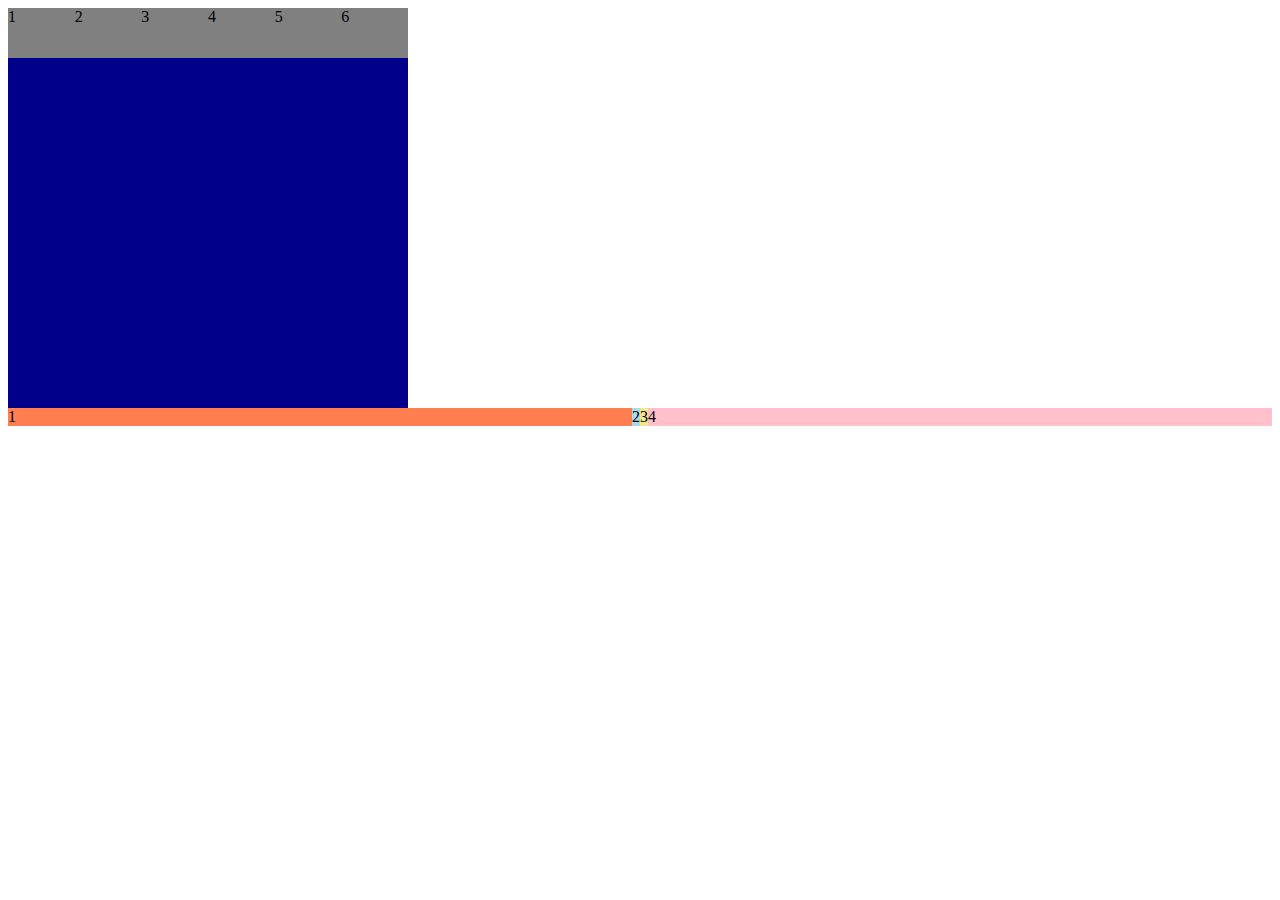
<file: s4.html>
<!DOCTYPE html>
<html lang="en">
<head>
    <meta charset="UTF-8">
    <meta http-equiv="X-UA-Compatible" content="IE=edge">
    <meta name="viewport" content="width=device-width, initial-scale=1.0">
    <title>Document</title>
    <link rel = "stylesheet" href="s4.css">
</head>
<body>
    <div class="container">
        <div class="item">1</div>
        <div class="item">2</div>
        <div class="item">3</div>
        <div class="item">4</div>
        <div class="item">5</div>
        <div class="item">6</div>
    </div>
    <div id="main" class="main">
        <div class="item-1" style="background-color:coral;"> 1 </div>
        <div class="item-2" style="background-color:lightblue;"> 2 </div>
        <div class="item-3" style="background-color:khaki;"> 3 </div>
        <div class="item-4" style="background-color:pink;"> 4 </div>
      </div>
</body>
</html>
</file>
<file: s4.css>
.container{
    display:flex;
    width:400px;
    height: 400px;
    /*flex-direction: row;
    flex-wrap: wrap;*/
    background-color: darkblue;
}

.container > .item{
    background-color: gray;
    width: 50%;
    height: 50px;
}

.main{
    display:flex;
}

.main div:nth-of-type(1){
    flex-grow:1;
}

.main div:nth-of-type(4){
    flex-grow:1;
}

/*
.item-1 {flex-basis:100px; flex-grow:1}
.item-2 {flex-basis:100px; flex-grow:2}
.item-3 {flex-basis:100px; flex-grow:1}
.item-4 {flex-basis:100px; flex-grow:1}
*/
</file>
